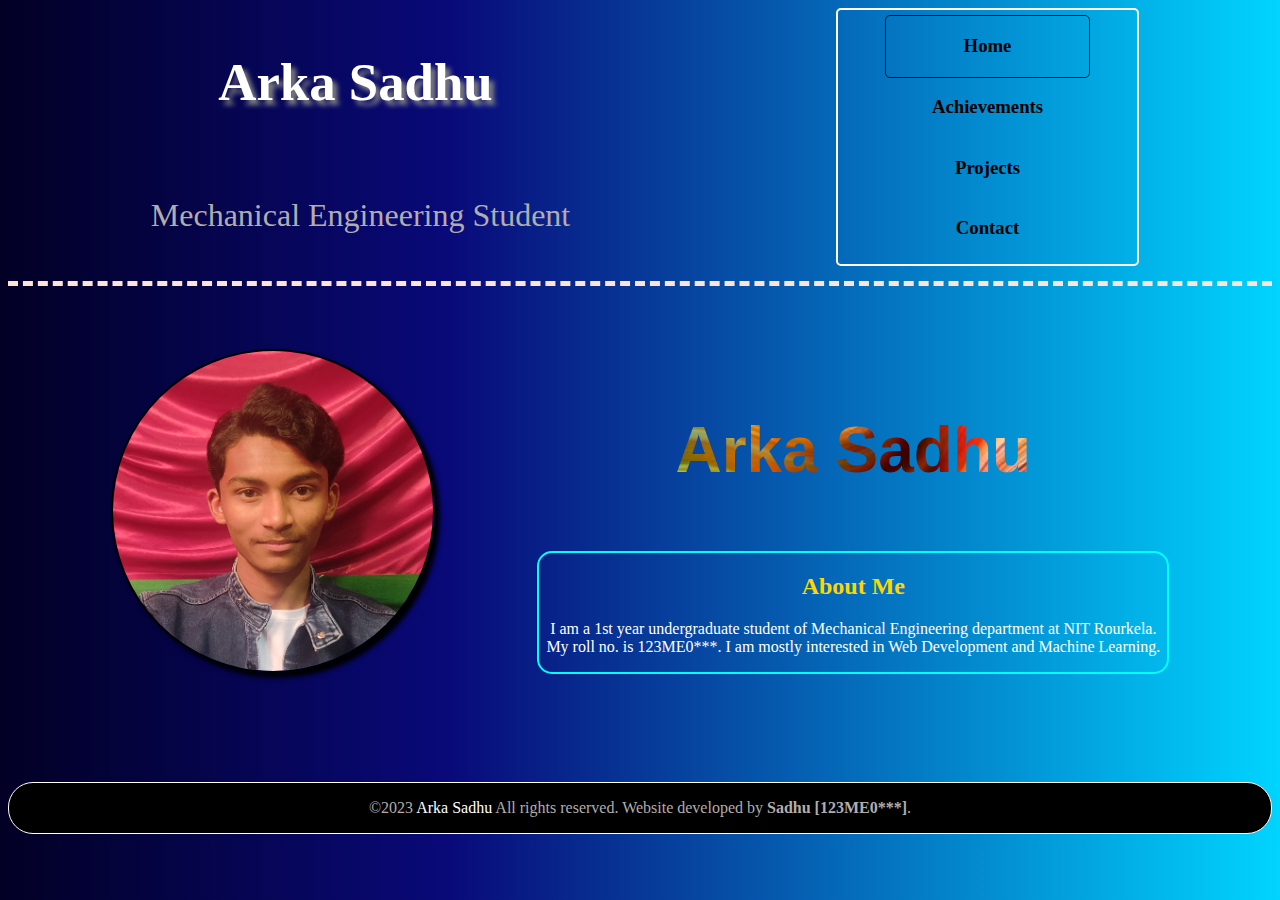
<file: index.html>
<!DOCTYPE html>
<html lang="en">
<head>
    <meta charset="UTF-8">
    <meta name="viewport" content="width=device-width, initial-scale=1.0">
    <title>My Portfolio</title>
    <link rel="stylesheet" href="index.css">
    <link rel="icon" href="./icon.png" type="image/x-icon">
</head>
<body>
    <div class="headbar">
        <div class="myself">
            <div class="name">
                <h2>Arka Sadhu</h2>
            </div>
            <div class="present">
                <p>Mechanical Engineering Student</p>
            </div>
        </div>
        <br>
        <div class="navbar">
            <div class="navcontent" id="homepage">
                <h3>
                    <a href="index.html">Home</a>
                </h3>
            </div>
            <div class="navcontent">
                <h3>
                    <a href="achievements.html">Achievements</a>
                </h3>
            </div>
            <div class="navcontent">
                 <h3>
                    <a href="projects.html">Projects</a>
                </h3>
            </div>
            <div class="navcontent">
                <h3>
                    <a href="contact.html">Contact</a>
                </h3>
            </div>
        </div>
    </div>
    <div class="about">
        <div class="mypic">
            <div class="pic">
                <img src="./Arka.jpeg" alt="Arka's Pic">
            </div>
        </div>
        <div class="aboutme">
            <p class="myName">Arka Sadhu</p>
            <div class="about-me"><h2>About Me</h2>
                <p>I am a 1st year undergraduate student of Mechanical Engineering department at NIT Rourkela. My roll no. is 123ME0***. I am mostly interested in Web Development and Machine Learning.</p>
            </div>  
        </div>
    </div>
    <div class="image"></div>
    <br><br><br><br><br><br>
    <footer>
        <p>&copy;2023 <a href="index.html">Arka Sadhu</a> All rights reserved. Website developed by <b>Sadhu [123ME0***]</b>.</Sadhu></b></p>
    </footer>
</body>
</html>
</file>
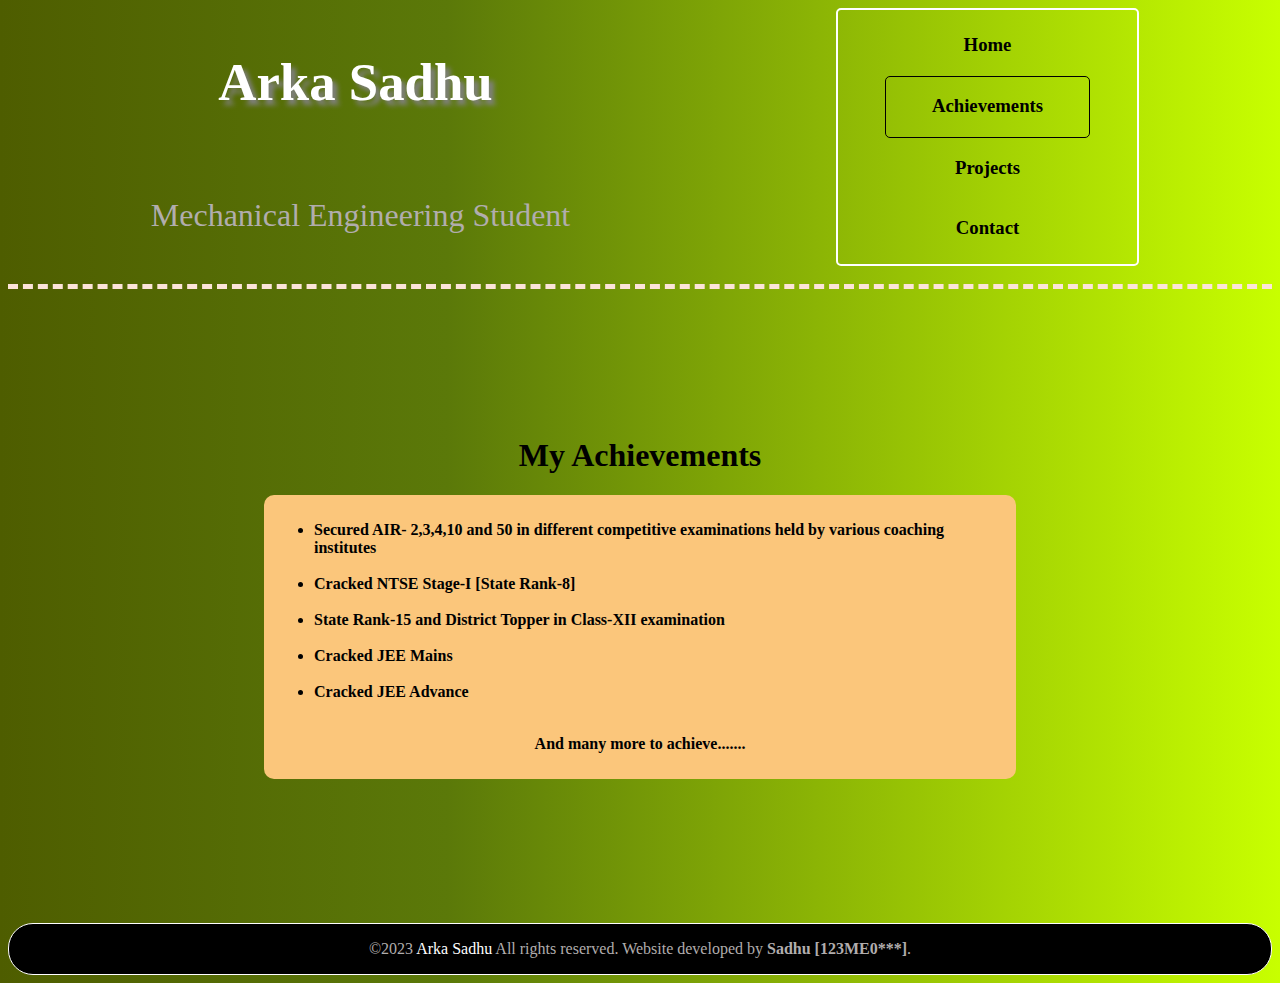
<file: achievements.html>
<!DOCTYPE html>
<html lang="en">
<head>
    <meta charset="UTF-8">
    <meta name="viewport" content="width=device-width, initial-scale=1.0">
    <title>Achievements</title>
    <link rel="stylesheet" href="achievements.css">
    <link rel="icon" href="./icon.png" type="image/x-icon">
</head>
<body>
    <div class="headbar">
        <div class="myself">
            <div class="name">
                <h2>Arka Sadhu</h2>
            </div>
            <div class="present">
                <p>Mechanical Engineering Student</p>
            </div>
        </div>
        <br>
        <div class="navbar">
            <div class="navcontent">
                <h3>
                    <a href="index.html">Home</a>
                </h3>
            </div>
            <div class="navcontent" id="achievepage">
                <h3>
                    <a href="achievements.html">Achievements</a>
                </h3>
            </div>
            <div class="navcontent">
                 <h3>
                    <a href="projects.html">Projects</a>
                </h3>
            </div>
            <div class="navcontent">
                <h3>
                    <a href="contact.html">Contact</a>
                </h3>
            </div>
        </div>
    </div>
    <br><br><br><br><br><br><br>
    <div class="achievements">
        <h1>My Achievements</h1>
    </div>
    <div class="myachievements">
        <ul>
            <b>
                <li>Secured AIR- 2,3,4,10 and 50 in different competitive examinations held by various coaching institutes</li>
                <br>
                <li>Cracked NTSE Stage-I [State Rank-8]</li>
                <br>
                <li>State Rank-15 and District Topper in Class-XII examination</li>
                <br>
                <li>Cracked JEE Mains</li>
                <br>
                <li>Cracked JEE Advance</li>
                <br>
            </b>
            
        </ul>
        <p><b>And many more to achieve.......</b></p>
    </div>
    <br><br><br><br><br><br><br><br>
    <footer>
        <p>&copy;2023 <a href="index.html">Arka Sadhu</a> All rights reserved. Website developed by <b>Sadhu [123ME0***]</b>.</Sadhu></b></p>
    </footer>
</body>
</html>
</file>
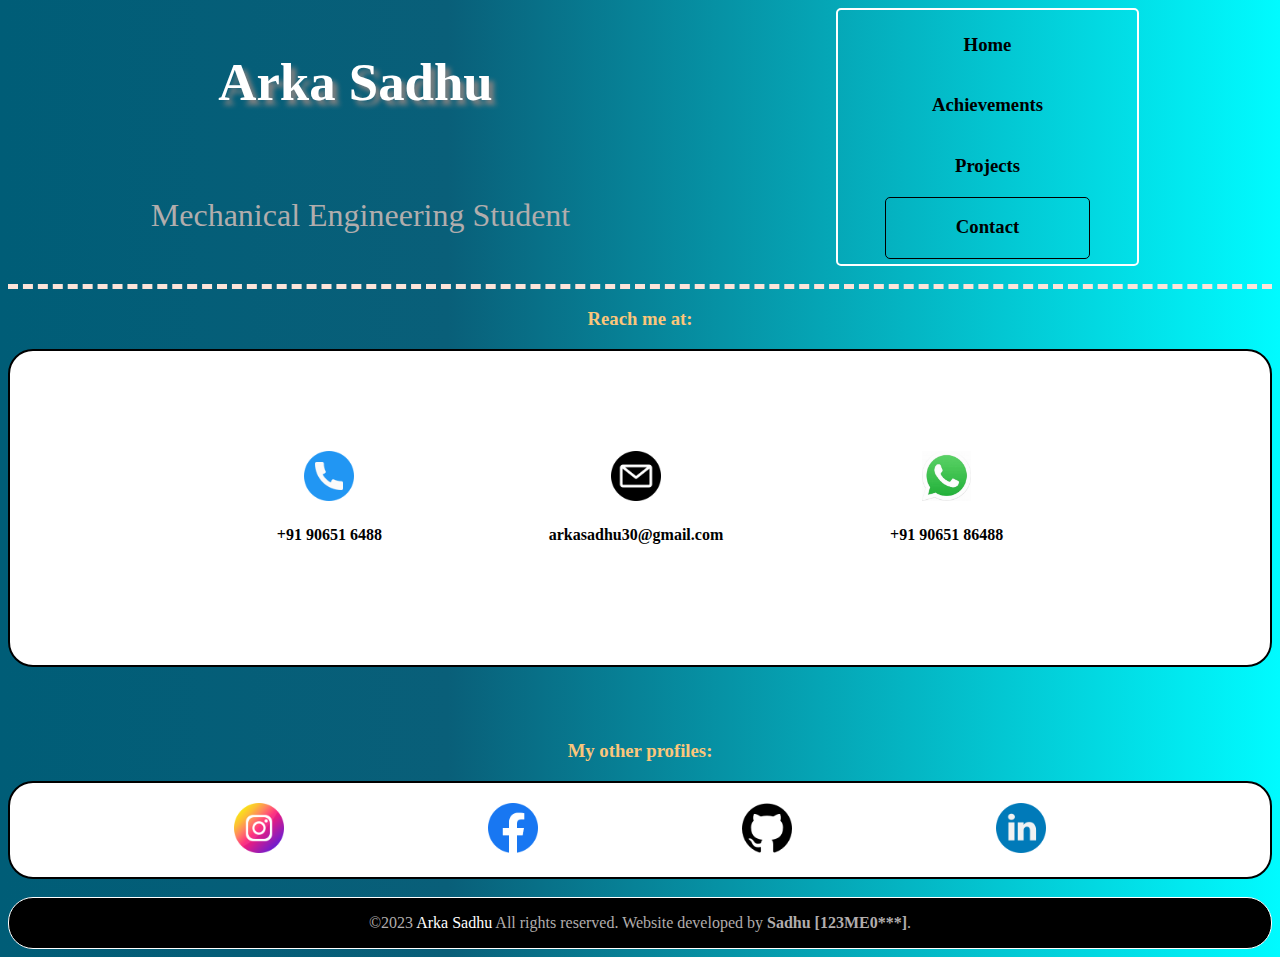
<file: contact.html>
<!DOCTYPE html>
<html lang="en">
<head>
    <meta charset="UTF-8">
    <meta name="viewport" content="width=device-width, initial-scale=1.0">
    <title>Contact</title>
    <link rel="stylesheet" href="contact.css">
    <link rel="icon" href="./icon.png" type="image/x-icon">
</head>
<body>
    <div class="apage">
        <div class="headbar">
            <div class="myself">
                <div class="name">
                    <h2>Arka Sadhu</h2>
                </div>
                <div class="present">
                    <p>Mechanical Engineering Student</p>
                </div>
            </div>
            <br>
            <div class="navbar">
                <div class="navcontent">
                    <h3>
                        <a href="index.html">Home</a>
                    </h3>
                </div>
                <div class="navcontent">
                    <h3>
                        <a href="achievements.html">Achievements</a>
                    </h3>
                </div>
                <div class="navcontent">
                     <h3>
                        <a href="projects.html">Projects</a>
                    </h3>
                </div>
                <div class="navcontent" id="contactpage">
                    <h3>
                        <a href="contact.html">Contact</a>
                    </h3>
                </div>
            </div>
        </div>
    </div>
    <br>
    <div class="contactdetails">
        <div class="mycontact" id="contact1">
            <h3>Reach me at:</h3>
        </div>
        <div class="details">
            <div class="c-details" id="call">
                <a href="tel:+91 9065186488">
                    <img src="call-log.png" alt="Call Logo" height="50px">
                    <h4>+91 90651 6488</h4>
                </a>
            </div>
            <div class="c-details" id="email">
                <a href="mailto:arkasadhu30@gmail.com">
                    <img src="emaillogo.png" alt="Email Logo" height="50px">
                    <h4>arkasadhu30@gmail.com</h4>
                </a>
            </div>
            <div class="c-details" id="wp">
                <img src="wplogo.jpg" alt="WhatsApp Logo" height="50px">
                <h4>+91 90651 86488</h4>
            </div>
        </div>
    </div>
    <br>
    <br>
    <br>
    <div class="otherdetails">
        <div class="mycontact">
            <h3>My other profiles:</h3>
        </div>
        <div class="otherprofiles">
            <div class="c-details" id="insta"> 
                <div>
                    <a href="https://instagram.com/arka_sadhu?igshid=OGQ5ZDc2ODk2ZA==" target="_main"><img src="instalogo.png" alt="Instagram Logo" height="50px"></a>
                </div>
            </div>
            <div class="c-details" id="facebook">
                <div>
                    <a href="https://www.facebook.com/arka.sadhu.374" target="_main"><img src="Facebook.png" alt="Facebook Logo" height="50px"></a>
                </div>
            </div>
            <div class="c-details" id="github">
                <div>
                    <a href="https://github.com/sadhunitr" target="_main"><img src="github.png" alt="GitHub Logo" height="50px"></a>
                </div>
            </div>
            <div class="c-details" id="linkedin">
                <div>
                    <a href="joiningsoon.html" target="_main"><img src="./linkedin.png" alt="LinkedIn" height="50px"></a>  
                </div>
            </div>
        </div> 
    </div>
    <br>
    <footer>
        <p>&copy;2023 <a href="index.html">Arka Sadhu</a> All rights reserved. Website developed by <b>Sadhu [123ME0***]</b>.</Sadhu></b></p>
    </footer>
</body>
</html>
</file>
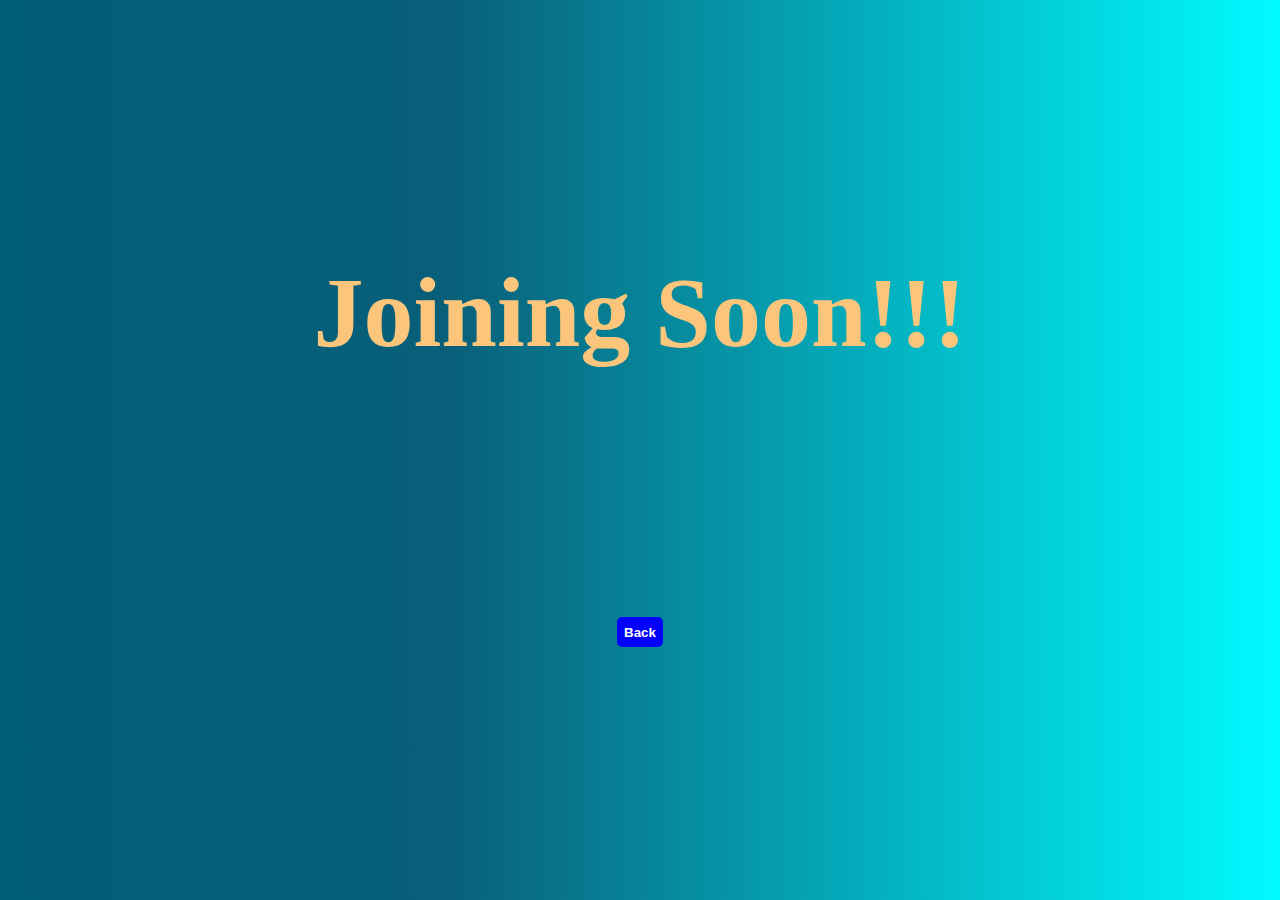
<file: joiningsoon.html>
<!DOCTYPE html>
<html lang="en">
<head>
    <meta charset="UTF-8">
    <meta name="viewport" content="width=device-width, initial-scale=1.0">
    <title>Joining Soon</title>
    <link rel="stylesheet" href="contact.css">
    <link rel="icon" href="./icon.png" type="image/x-icon">
</head>
<body>
    <div class="jspage">
        <br><br><br><br><br><br><br><br><br><br>
        <div class="joiningsoon">
            <h1>Joining Soon!!!</h1>
        </div>
        <br><br><br><br><br><br><br><br><br><br>
        <div class="backbutton">
            <a href="./contact.html">
                <button>Back</button>
            </a>
        </div>
        <br><br><br><br><br>
    </div>
</body>
</html>
</file>
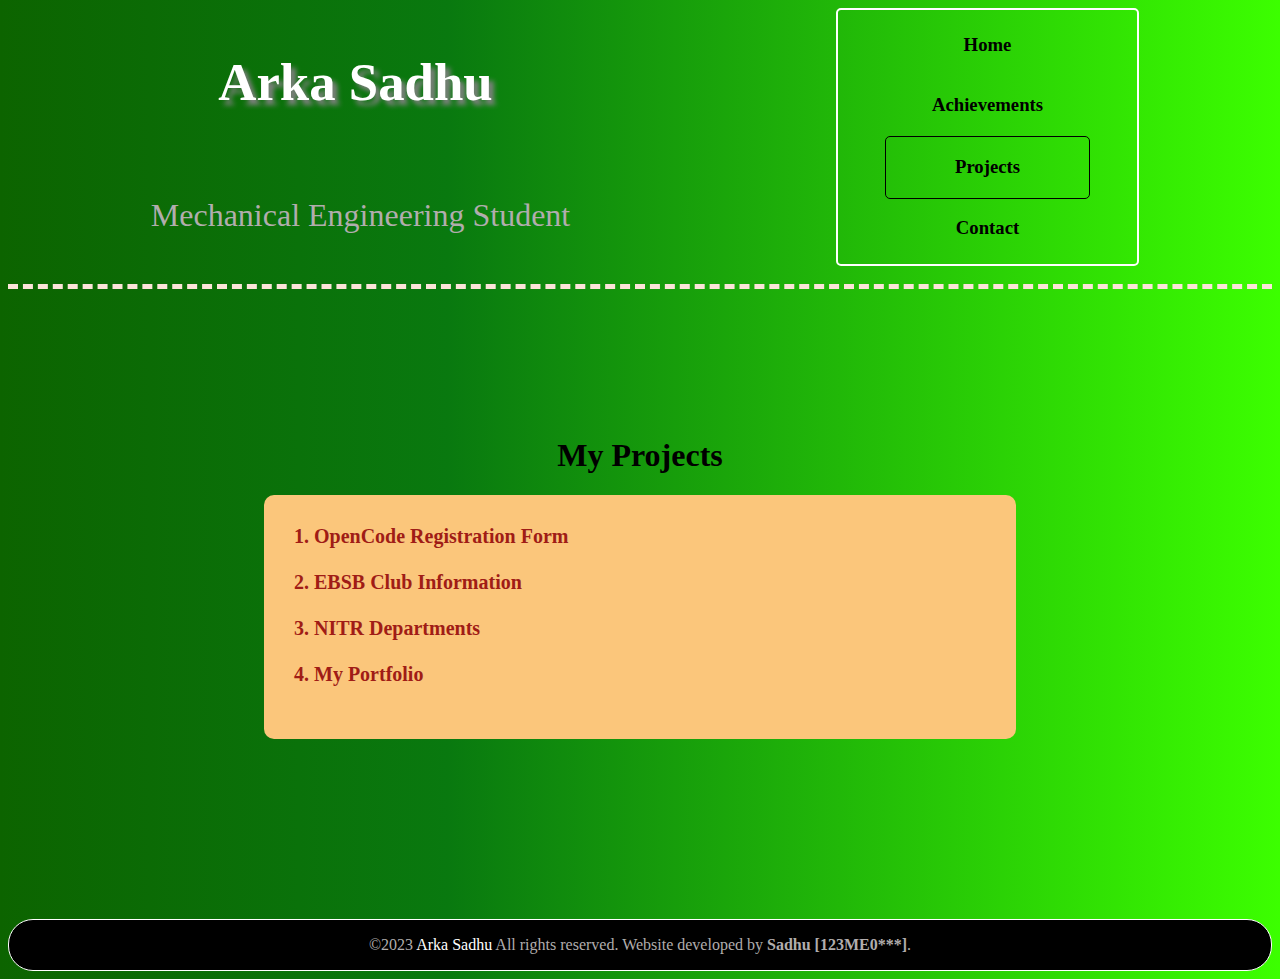
<file: projects.html>
<!DOCTYPE html>
<html lang="en">
<head>
    <meta charset="UTF-8">
    <meta name="viewport" content="width=device-width, initial-scale=1.0">
    <title>Projects</title>
    <link rel="stylesheet" href="projects.css">
    <link rel="icon" href="./icon.png" type="image/x-icon">
</head>
<body>
    <div class="apage">
        <div class="headbar">
            <div class="myself">
                <div class="name">
                    <h2>Arka Sadhu</h2>
                </div>
                <div class="present">
                    <p>Mechanical Engineering Student</p>
                </div>
            </div>
            <br>
            <div class="navbar">
                <div class="navcontent">
                    <h3>
                        <a href="index.html">Home</a>
                    </h3>
                </div>
                <div class="navcontent">
                    <h3>
                        <a href="achievements.html">Achievements</a>
                    </h3>
                </div>
                <div class="navcontent" id="projectpage">
                     <h3>
                        <a href="projects.html">Projects</a>
                    </h3>
                </div>
                <div class="navcontent">
                    <h3>
                        <a href="contact.html">Contact</a>
                    </h3>
                </div>
            </div>
        </div>
        <br><br><br><br><br><br><br>
        <div class="projects">
            <h1>My Projects</h1>
        </div>
        <div class="myprojects">
            <ol>
                <b>
                    <li><!--It was my project. Just tried creating one after attending the meet. Of course. I was not able to create it all alone. I had taken some help from Apna College and MDN references.-->
                        <a href="https://sadhunitr.github.io/OpenCode-registration-form/" target="_main">OpenCode Registration Form</a>
                    </li>
                    <br>
                    <li><!--It was 2nd project. After my 1st website creation, I learnt CSS a bit more and developed the following website-->
                        <a href="https://sadhunitr.github.io/ebsb_by_Arka/" target="_main">EBSB Club Information</a>
                    </li>
                    <br>
                    <li><!--It was my 3rd project. I made it simultaneously with the 2nd website.-->
                        <a href="https://sadhunitr.github.io/NITR-Departments/" target="_main">NITR Departments</a>
                    </li>
                    <br>
                    <li>
                        <a href="index.html" target="_main">My Portfolio</a>
                    </li><br>
                </b>
            </ol>   
        </div>  
    </div>
    <br><br><br><br><br><br><br><br><br><br>
    <footer>
        <p>&copy;2023 <a href="index.html">Arka Sadhu</a> All rights reserved. Website developed by <b>Sadhu [123ME0***]</b>.</Sadhu></b></p>
    </footer>
</body>
</html>
</file>
<file: index.css>
.headbar{
    display: flex;
    flex-wrap: wrap;
    justify-content:space-evenly ;
}
.myself{
    display: grid;
    grid-template-columns: repeat(1, 1fr);
    text-align: center;
}
.name{
    color: white;
    padding: 0 10px;
    font-size:2.75vw;
    text-shadow: gray 5px 5px 5px;
}
.present{
    justify-content: center;
    padding-top: 9.5px;
    padding-left: 10px;
    color: rgb(177, 173, 173);
    font-size: 2.5vw;
}
.navbar{
    display: flex;
    flex-wrap: wrap;
    justify-content: center;
    border: solid white 2px;
    border-radius: 5px;
    padding: 5px;
}
.navcontent{
    padding: 0 10.2%;
    display: flex;
    flex-wrap: wrap;
    width: 50%;
    justify-content: center;
}
.navcontent:hover{
    background-color:  #fbc67b;
    border-radius: 5px;
}
.navcontent:hover a{
    color: #a01c16;
}
#homepage{
    border: solid 1px;
    border-radius: 5px;
}
.about{
    display: flex;
    flex-wrap: wrap;
    justify-content: space-evenly;
    margin-top: 1.2%;
    border-top: dashed 5px #fce4d9;
    padding-top: 5%;
}
.pic{
    display: flex;
    flex-wrap: wrap;
    justify-content: center;
}
.pic img{
    width: 25vw;
    border: solid 2.5px;
    border-radius: 50%;
    box-shadow: #000 5px 5px 5px;
}
.pic img:hover{
    scale: 1.01;
    transition: all ease  0.05s;
}
.aboutme{
    text-align: center;
    color: white;
    width: 50%;
}
.about-me h2{
    color:gold;
}
.about-me{
    border: solid 2px aqua;
    border-radius: 15px;
}
.myName{
    font-family:'Segoe UI', Tahoma, Geneva, Verdana, sans-serif;
    font-size: 5vw;
    font-weight: 900;
    background-image: url(background3.jpg);
    background-size: cover;
    background-position: center;
    background-clip: text;
    -webkit-background-clip: text;
    color: transparent;
}
a{
    text-decoration: none;
    color: black;
}
body{
    background: rgb(2,0,36);
    background: linear-gradient(90deg, rgba(2,0,36,1) 0%, rgba(9,9,121,1) 35%, rgba(0,212,255,1) 100%);
}
footer{
    color: rgb(177, 173, 173);
    text-align: center;
    background-color: black; border: solid 1px white;
    border-radius: 25px;
}
footer a{
    color: white;
}
</file>
<file: achievements.css>
.headbar{
    display: flex;
    flex-wrap: wrap;
    justify-content:space-evenly;
    border-bottom: dashed 5px #fce4d9;
    padding-bottom: 18px;
}
.myself{
    display: grid;
    grid-template-columns: repeat(1, 1fr);
    text-align: center;
}
.name{
    color: white;
    padding: 0 10px;
    font-size:2.75vw;
    text-shadow: gray 5px 5px 5px;
}
.present{
    justify-content: center;
    padding-top: 9.5px;
    padding-left: 10px;
    color: rgb(177, 173, 173);
    font-size: 2.5vw;
}
.navbar{
    display: flex;
    flex-wrap: wrap;
    justify-content: center;
    border: solid white 2px;
    border-radius: 5px;
    padding: 5px;
}
.navcontent{
    padding: 0 10.2%;
    display: flex;
    flex-wrap: wrap;
    width: 50%;
    justify-content: center;
}
.navcontent:hover{
    background-color:  #fbc67b;
    border-radius: 5px;
}
.navcontent:hover a{
    color: #a01c16;
}
#achievepage{
    border: solid 1px;
    border-radius: 5px;
}
a{
    text-decoration: none;
    color: black;
}
.achievements{
    text-align: center;
    color: black;
}
.myachievements{
    margin-left: 20vw;
    margin-right: 20vw;
    color: black;
    background-color: #fbc67b;
    border-radius: 10px;
    padding: 10px;
}
p{
    text-align: center;
}
body{
    background: rgb(78, 93, 0);
    background: linear-gradient(90deg, rgb(78, 93, 0) 0%, rgb(91, 121, 9) 35%, rgb(200, 255, 0) 100%);
}
footer{
    color: rgb(177, 173, 173);
    text-align: center;
    background-color: black; border: solid 1px white;
    border-radius: 25px;
}
footer a{
    color: white;
}
</file>
<file: contact.css>
.headbar{
    display: flex;
    flex-wrap: wrap;
    justify-content:space-evenly ;
}
.myself{
    display: grid;
    grid-template-columns: repeat(1, 1fr);
    text-align: center;
}
.name{
    color: white;
    padding: 0 10px;
    font-size:2.75vw;
    text-shadow: gray 5px 5px 5px;
}
.present{
    justify-content: center;
    padding-top: 9.5px;
    padding-left: 10px;
    color: rgb(177, 173, 173);
    font-size: 2.5vw;
}
.navbar{
    display: flex;
    flex-wrap: wrap;
    justify-content: center;
    border: solid white 2px;
    border-radius: 5px;
    padding: 5px;
}
.navcontent{
    padding: 0 10.2%;
    display: flex;
    flex-wrap: wrap;
    width: 50%;
    justify-content: center;
}
.navcontent:hover{
    background-color:  #fbc67b;
    border-radius: 5px;
}
.navcontent:hover a{
    color: #a01c16;
}
#contactpage{
    border: solid 1px;
    border-radius: 5px;
}
a{
    text-decoration: none;
    color: black;
}
body{
    background: rgb(0, 93, 119);
    background: linear-gradient(90deg, rgb(0, 93, 119) 0%, rgb(9, 95, 121) 35%, rgb(0, 251, 255) 100%);
}
.mycontact{
    text-align: center;
    color:#fbc67b;
}
#contact1{
    border-top: dashed 5px #fce4d9;
}
.details{
    background-color: white;
    border: solid 2px;
    border-radius: 25px;
    padding: 100px;
    display: flex;
    flex-wrap: wrap;
    justify-content: center;
    justify-content: space-evenly;
}
.c-details{
    text-align: center;
}
img{
    transition: all ease 0.2s;
}
img:hover{
    scale: 1.1;
    
}
.otherprofiles{
    background-color: white;
    border: solid 2px;
    border-radius: 25px;
    padding: 20px;
    display: flex;
    flex-wrap: wrap;
    justify-content: space-evenly;
}
footer{
    color: rgb(177, 173, 173);
    text-align: center;
    background-color: black; border: solid 1px white;
    border-radius: 25px;
}
footer a{
    color: white;
}

.joiningsoon{
    text-align: center;
    font-size: 50px;
    color: #fbc67b;
}
.backbutton{
    text-align: center;
}
button{
    border-radius: 5px;
    background-color: blue;
    color: white;
    border: blue;
    padding: 7.5px;
    font-weight:bold;
}
</file>
<file: projects.css>
.headbar{
    display: flex;
    flex-wrap: wrap;
    justify-content:space-evenly;
    border-bottom: dashed 5px #fce4d9;
    padding-bottom: 18px;
}
.myself{
    display: grid;
    grid-template-columns: repeat(1, 1fr);
    text-align: center;
}
.name{
    color: white;
    padding: 0 10px;
    font-size:2.75vw;
    text-shadow: gray 5px 5px 5px;
}
.present{
    justify-content: center;
    padding-top: 9.5px;
    padding-left: 10px;
    color: rgb(177, 173, 173);
    font-size: 2.5vw;
}
.navbar{
    display: flex;
    flex-wrap: wrap;
    justify-content: center;
    border: solid white 2px;
    border-radius: 5px;
    padding: 5px;
}
.navcontent{
    padding: 0 10.2%;
    display: flex;
    flex-wrap: wrap;
    width: 50%;
    justify-content: center;
}
.navcontent:hover{
    background-color:  #fbc67b;
    border-radius: 5px;
}
.navcontent:hover a{
    color: #a01c16;
}
#projectpage{
    border: solid 1px;
    border-radius: 5px;
}
a{
    text-decoration: none;
    color: black;
}
.projects{
    text-align: center;
    color: black;
}
.myprojects{
    margin-left: 20vw;
    margin-right: 20vw;
    font-size: 20px;
    color: #a01c16;
    background-color: #fbc67b;
    border-radius: 10px;
    padding: 10px;
}
li a{
    color: #a01c16;
}
li:hover a{
    color:blue;
}
body{
    background: rgb(12, 100, 0);
    background: linear-gradient(90deg, rgb(12, 100, 0) 0%, rgb(9, 121, 15) 35%, rgb(60, 255, 0) 100%);
}
footer{
    color: rgb(177, 173, 173);
    text-align: center;
    background-color: black; border: solid 1px white;
    border-radius: 25px;
}
footer a{
    color: white;
}
</file>
